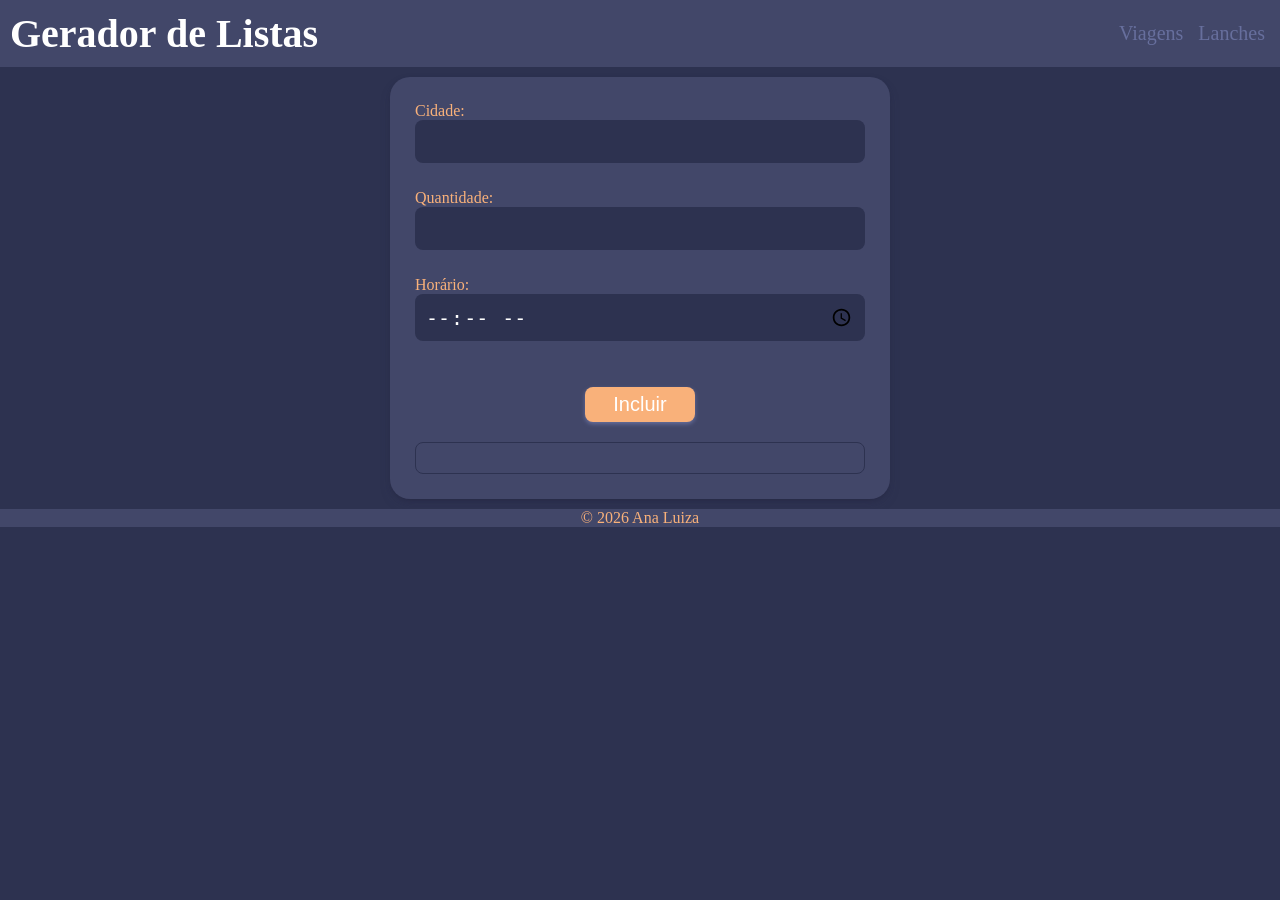
<file: index.html>
<!DOCTYPE html>
<html lang="en">
<head>
    <meta charset="UTF-8">
    <meta name="viewport" content="width=device-width, initial-scale=1.0">
    <title>Document</title>
    <link rel="stylesheet" href="style.css">
</head>
<body>
    <header>
        <h1>Gerador de Listas</h1>
        <nav>
            <a href="viagens.html">Viagens</a>
            <a href="index.html">Lanches</a>
        </nav>
    </header>
    <main>
        <section>
            <article>
                <label for="nometxt">Cidade: <input type="text" name="nometxt" id="nometxt"></label><br>

                <label for="quantidadePessoas">Quantidade: <input type="number" name="quantidadePessoas" id="quantidadePessoas"></label><br>


                <label for="horario">Horário: <input type="time" name="horario" id="horario"></label><br>


                <button type="button" id="incluir" >Incluir</button>
            </article>
        </section>
    </main>
    <footer>
        <p>© 2026 Ana Luiza</p>
    </footer>
    <script src="script.js"></script>
</body>
</html>
</file>
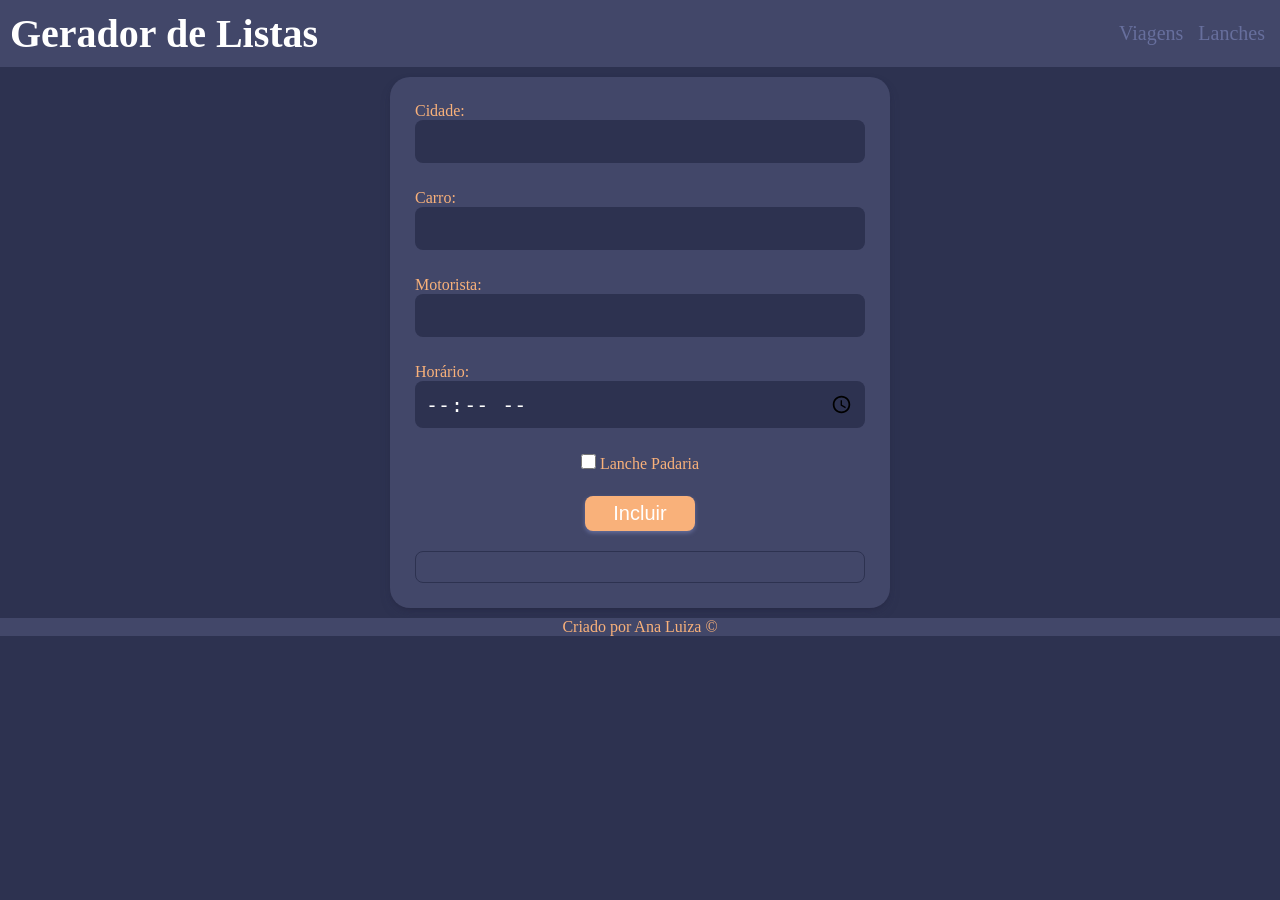
<file: viagens.html>
<!DOCTYPE html>
<html lang="en">
<head>
    <meta charset="UTF-8">
    <meta name="viewport" content="width=device-width, initial-scale=1.0">
    <title>Document</title>
    <link rel="stylesheet" href="style.css">
</head>
<body>
    <header>
        <h1>Gerador de Listas</h1>
        <nav>
            <a href="viagens.html">Viagens</a>
            <a href="index.html">Lanches</a>
        </nav>
    </header>
    <main>
        <section>
            <article>
                <label for="nometxt">Cidade: <input type="text" name="nometxt" id="nometxt"></label><br>

                <label for="carro">Carro: <input type="text" name="carro" id="carro"></label><br>

                <label for="motorista">Motorista: <input type="text" name="motorista" id="motorista"></label><br>

                <label for="horario">Horário: <input type="time" name="horario" id="horario"></label><br>

                <div class="checkbox-container">
                    <label>
                    <input type="checkbox" id="lancheEspecial"> Lanche Padaria </label>
                </div>


                <button type="button" id="incluir" >Incluir</button>
            </article>
        </section>
    </main>
    <footer>
        <p>Criado por Ana Luiza ©</p>
    </footer>
    <script src="scriptviagens.js"></script>
</body>
</html>
</file>
<file: style.css>
@charset "UTF-8";

:root {
    --cor1: #F9B17A;
    --cor2: #2D3250;
    --cor3: #424769;
    --cor4: #676F9D;
}

* {
    padding: 0;
    margin: 0;
    box-sizing: border-box;
}

body {
    max-width: 100%;
    background-color: var(--cor2);
}

header {
    display: flex;
    justify-content: space-between;
    align-items: center;
    padding: 1rem 2rem;
    color: white;
    padding: 10px;
    text-align: center;
    background-color: var(--cor3);
    font-size: 20px;
}

header > h1 {
    align-items:end;
}

nav > a {
    text-decoration: none;
    color: var(--cor4);
    padding: 5px;
    transition: 0.3s;
    list-style: none;
    gap: 20px;
    text-decoration: none;
    padding-bottom: 5px; 
    border-bottom: 2px solid transparent;
    transition: border-color 0.3s;
}

nav > a:hover{
    color: var(--cor1);
    border-bottom: 2px solid var(--cor1);
}

main {
    background-color: var(--cor3);
    max-width: 300px;
    padding: 20px;
    border-radius: 20px;
    box-shadow: rgba(50, 50, 93, 0.25) 0px 6px 12px -2px, rgba(0, 0, 0, 0.3) 0px 3px 7px -3px;
    margin: auto;
    margin-top: 10px;
}

label {
    display: block;
    margin-bottom: 3px;
    font-size: 16px;
    color: var(--cor1);
    justify-content: center;
}

input {
    width: 100%;
    box-sizing: border-box;
    margin: 0 auto;
    height: auto;
    font-size: 12px;
    padding: 5px;
    border: none;
    background-color: var(--cor2);
    color: white;
    border-radius: 8px;
    margin-bottom: 5px;
}

input:focus, textarea:focus, select:focus, button:focus {
    outline: none;
}

.checkbox-container {
    display: flex;
    align-items: center;
    justify-content: center;
    margin-bottom: 10px;
    font-size: 26px;
    color: white;
}

.checkbox-container input[type="checkbox"] {
    width: 15px;
    height: 15px;
    margin: 0;
    accent-color: var(--cor1);
    color: var(--cor1);
}

button#incluir {
    display: flex;
    align-items: center;
    justify-content: center;
    width: 110px;
    height: 35px;
    margin: 20px auto;
    border: none;
    border-radius: 8px;
    background-color: var(--cor1);
    color: white;
    box-shadow: 0 2px 4px var(--cor4);
    cursor: pointer;
    transition: all 0.3s ease;
}

button#incluir:hover {
    background-color: var(--cor2);
    color: var(--cor1);
    transform: translateY(-2px);
    box-shadow: 0 2px 3px var(--cor1);
}

button#incluir:active {
    transform: translateY(0);
}

.textoSaida {
    font-size: 13px;
    padding: 5px;
    max-width: 100%;
    margin: auto;
    margin-top: 10px;
    border: 1px solid var(--cor2);
    background-color: var(--cor3);
    border-radius: 8px;
    color: var(--cor1);
    overflow-x: auto;
    white-space: pre-wrap;
}

footer{
    margin-top: 10px;
    background-color: var(--cor3);
    text-align: center;
    color: var(--cor1);
}

@media (min-width: 600px) {
    main {
        max-width: 400px; 
        padding: 25px;
    }

    input, button#incluir {
        font-size: 18px;
        padding: 8px;
    }

    .textoSaida {
        font-size: 14px;
        padding: 10px;
    }

    .checkbox-container {
        font-size: 18px;
        gap: 10px;
    }
}

@media (min-width: 900px) {
    main {
        max-width: 500px;
    }

    input, button#incluir {
        font-size: 20px;
        padding: 10px;
    }

    .textoSaida {
        font-size: 16px;
        padding: 15px;
    }

    .checkbox-container {
        font-size: 20px;
        gap: 12px;
    }
}
</file>
